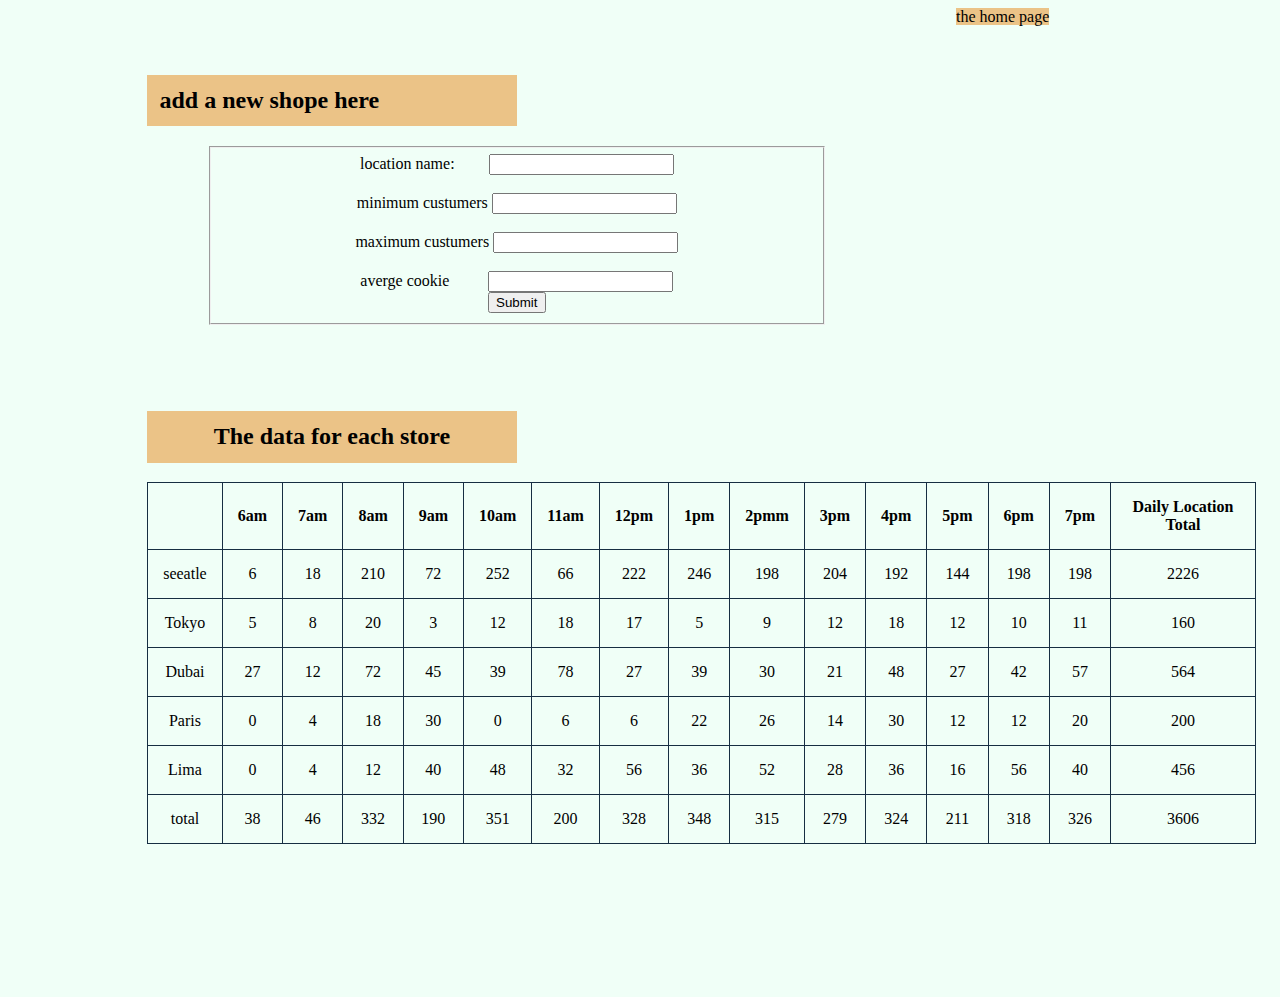
<file: sales.html>
<!DOCTYPE html>
<html lang="en">
<head>
    <meta charset="UTF-8">
    <meta http-equiv="X-UA-Compatible" content="IE=edge">
    <meta name="viewport" content="width=device-width, initial-scale=1.0">
    <link rel="stylesheet" href="css/style.css">
    <title>Document</title>
</head>
<body>
    <a id ="linkforindx"href="./index.html">the home page</a>
    
    <main id="salemain">

        <h2>add a new shope here </h2>
        <form id="form">
          <fieldset>
              

             <label for="locationName">location name: </label>
             <input type="text" name="locationName" id="locationName" required>
             <br>
             <br>

             <label for="minimum"> minimum custumers</label>
             <input type="number" name="minimum" id="minimum"required>
             <br>
             <br>

             <label for="maximum ">maximum custumers </label>
             <input type="number" name="maximum" id="maximum" required>
             <br>
             <br>
            
             <label for="avergcookie">averge cookie </label>
             <input type="number" name="avergcookie"  id="avergcookie" step="any" required>
             <br>
             <input type="submit">











          </fieldset>

        </form>
        <div id="fishestore" ></div>



    </main>

    <footer>

       
    </footer>
    





    <script src="js/app.js"></script>
</body>
</html>
</file>
<file: css/style.css>
*{
  box-sizing: border-box;
}


body{

  background-color: rgb(240, 255, 247)
}

table,tr,td,th{
  border: 1px solid rgb(22, 46, 66); /*helped from w3shcool*/
border-collapse: collapse;
}
th,td{
    padding: 15px;
}
table{
  margin-left: 10%;
}
fieldset{
width: 50%;
margin-bottom: 7%;
margin-left: 15%;
text-align: center;
}
#salemain{
margin-top: 1%;
}
#salemain h2{
  margin-left: 10%;
  background-color: rgb(235, 195, 135);;
  font-family: 'Dancing Script', cursive; ;
  width: 30%;
  padding:1%

}
#linkforindx{

  margin: 50px;
margin-left: 75%;

background-color: rgb(235, 195, 135);
color: black;
font-family: 'Dancing Script', cursive; ;

text-decoration: none;
width: 100px;
}

#locationName{
 
margin-left: 30px;
}
#avergcookie{
  margin-left: 35px;

}
main h2{
  /* margin-left: 25%; */
}


footer{
  height: 10px;
  margin: 5%;
}

header{
 background-image: url("https://i.pinimg.com/originals/22/55/0d/22550d50bc930e6802d8b65313b49c87.jpg");
  margin-bottom:2%;
  background-repeat: no-repeat;
  background-size: 100% 100%;
  
  position: fixed;
 top: 0;
 width: 100%;
 margin-bottom:20% ;
}

header h1{
  color: #360f03;
  font-family: 'Pacifico', cursive;

float: right;
margin-right: 85%;
margin-bottom: 0;
}
  
#logoimg {
  width: 10%;
  height: 9%;
  float: left;
  margin-bottom: 1%;
  margin-left: 3%;
  margin-top: 0;
  border:1px;
  /* border-radius: 50%; */

}
header nav p{
  display: inline-block;
  margin-left:15%;
  padding: 1%;
  /* float:right; */
color: rgb(15, 15, 14);
background-color: rgb(235, 195, 135);
margin-left: 13%;
height: 5%;
width: 7.5%;
border-radius: 50%;
font-family:  'Dancing Script', cursive;



}
header nav p a{
text-decoration: none;
color: rgb(22, 22, 21);


}
header nav p a:hover{
  background-color: rgb(122, 45, 45);

}
main {
  padding: 16px;
  margin-top: 12%;}
main section img{
  margin-left:25% ;
  margin-bottom: 2%;
}

#hoursid{
  background-color: rgb(235, 195, 135);
  font-size: 18px;
  font-family:  'Dancing Script', cursive;
  padding: 1%;
  position: absolute;
  top: 28%;
}
main nav {
  /* display:inline-block; */
  /* padding: 10px;
  margin-left: 20%; */
  /* background-color: cadetblue; */
  /* float: right; */
}
#linefish{
  background-color: burlywood;
}
#linefish nav img{
  background-color: rgb(39, 37, 35);
  display: inline-block;
  height: 5%;
width: 100px;


}
main section p{
 text-align: center;
 width: 50%;
 margin-left: 30%;
}
main div h2{
  background-color: rgb(235, 195, 135);
  text-align: center;
width: 50%;
  margin-left: 30%;
  font-family:  'Dancing Script', cursive;

}
main nav h2{
  text-align: center;
  background-color:rgb(226, 226, 90);
  height: 16%;
}
#fishback{
  display: inline-block;
background-image: url("https://t3.ftcdn.net/jpg/02/83/62/70/360_F_283627076_DoK3nhzJMgUA0YFPKcGrn3PoB6VrrBYv.jpg");
font-family:'Courier New', Courier, monospace;
background-repeat: no-repeat;
background-size: 100% 100%;
  padding-right: 50%;
  margin-left: 20%; 
  font-size: 120%;
  color: rgb(2, 42, 58);
  font-weight: bold;
  

}

.leftshop{
  /* color: blue; */
  position: relative;
  left: 200%;
  top :145px;
}
.centershop{
  /* color: blueviolet; */
  margin-bottom: 1px;
  position: relative;
  left: 120%;
  
}
.saletext{
 
  position: relative;
  margin:2px;
  left: 22%;
  bottom: 130px; 


}
main :last-child{
  text-align: center;
  /* background-color: darkcyan; */
}
div h1{
  background-color: rgb(235, 195, 135);
  margin-bottom: 5%;
  margin-top: 7%;
  width: 60%;
  margin-left: 25%;
  font-family:  'Dancing Script', cursive;
  height: inherit;
  height: 1%;
 

}
.saletext{
  font-weight: bold;
  padding: 2%;
  display: inline-block;
  margin-top: 5%;
  position: relative;
  left: 4%;
  margin-right:10%;

}
button{
  text-align: center;
  font-weight: bold;
  background-color: red;
  color: white;
  width: 80%;
  height: 10%;
  border-radius: 25px;
  margin: 1%;
 
}
#bestprice{
  width: 90px;
  margin: 0;

}

main :last-child img{
  margin: 5%;
}
footer{
  text-align: center;

}
footer strong{
  font-family: 'Pacifico', cursive;;
}
</file>
